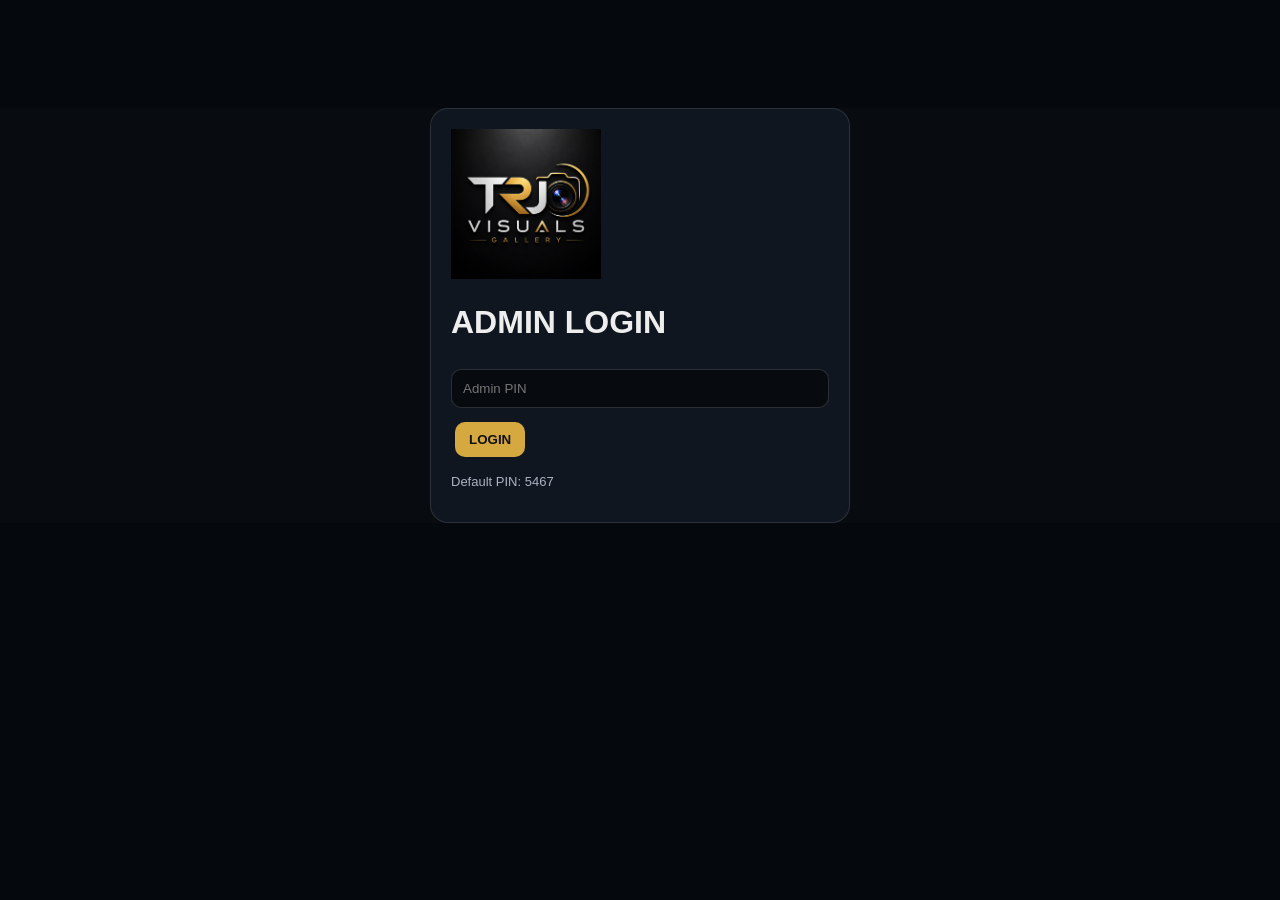
<file: admin.html>
<!doctype html><html><head><meta charset="utf-8"><meta name="viewport" content="width=device-width,initial-scale=1"><title>TRJ Visual Gallery Admin</title><link rel="stylesheet" href="style.css"><style>body{background:#080b10;color:#eee}.admin{max-width:1200px;margin:auto;padding:28px}.admin-card{background:#101620;border:1px solid #ffffff1e;border-radius:18px;padding:20px;margin:18px 0}.admin input,.admin select,.admin textarea{width:100%;box-sizing:border-box;padding:11px;margin:6px 0 10px;background:#070a0f;color:#fff;border:1px solid #ffffff26;border-radius:10px}.admin button{padding:10px 14px;border:0;border-radius:10px;background:#d5a93f;color:#111;font-weight:800;cursor:pointer;margin:4px}.row{display:grid;grid-template-columns:1fr 1fr;gap:14px}.item{padding:12px;border:1px solid #ffffff18;border-radius:12px;margin:8px 0}.top{display:flex;justify-content:space-between;gap:12px;align-items:center;flex-wrap:wrap}.muted{color:#aab3c1;font-size:13px}.danger{background:#b94b4b!important;color:white!important}.silver{background:#c5ccd5!important}.gold{background:#e4b84f!important}.login{max-width:420px;margin:12vh auto}.hidden{display:none!important}</style></head><body><div id="login" class="admin login admin-card"><img src="assets/gallery-logo.png" style="width:150px"><h1>ADMIN LOGIN</h1><input id="pin" type="password" placeholder="Admin PIN"><button onclick="loginAdmin()">LOGIN</button><p class="muted">Default PIN: 5467</p></div><div id="panel" class="admin hidden"><div class="top"><div><h1>TRJ VISUAL GALLERY — ADMIN</h1><div class="muted">Manage promo codes, Help Assistant, folders/media and intro text. • NO DATABASE — local system.</div></div><a href="index.html" style="color:#f0c85b">Open Customer Website</a></div>
<div class="admin-card"><h2>1. Website Connection</h2><p class="muted">START_WEBSITE.bat එකෙන් website එක open කරලා තියෙන නිසා වෙනම folder connect කරන්න ඕන නැහැ.</p><b style="color:#8fda9b">● LOCAL SERVER CONNECTED</b> <button onclick="saveConfig()">SAVE ALL CHANGES</button></div>
<div class="admin-card"><h2>2. Promo Codes</h2><div class="row"><div><input id="pcode" placeholder="Promo code e.g. T1234"><select id="pplan"><option value="DAY24">24 HOUR PRO • Rs.199</option><option value="SILVER">SILVER • 7 Day Pro • Rs.399</option><option value="GOLD">GOLD • 30 Day Pro • Rs.649</option></select><input id="pexp" type="date"><button onclick="addPromo()">ADD PROMO CODE</button></div><div id="promoList"></div></div></div>
<div class="admin-card"><h2>3. Help Assistant Q & A</h2><textarea id="hq" placeholder="Question"></textarea><textarea id="ha" placeholder="Answer"></textarea><input type="hidden" id="hedit"><button onclick="saveHelp()">ADD / SAVE QUESTION</button><button onclick="clearHelp()" class="silver">CLEAR</button><div id="helpList"></div></div>
<div class="admin-card"><h2>4. Nature / Wildlife Intro</h2><textarea id="nsi" placeholder="Nature Sinhala"></textarea><textarea id="nen" placeholder="Nature English"></textarea><textarea id="wsi" placeholder="Wildlife Sinhala"></textarea><textarea id="wen" placeholder="Wildlife English"></textarea></div>
<div class="admin-card"><h2>5. Folders & Media</h2><p class="muted">Type එක තෝරලා folder name එක දෙන්න. Create Folder කරලා files upload කරන්න. අවසානයේ SCAN MEDIA + SAVE ALL CHANGES කරන්න.</p><div class="row"><div><select id="mtype"><option value="photos">Photo Album</option><option value="videos">Video Album</option><option value="nature">Nature</option><option value="wildlife">Wild Animal</option></select><input id="mfolder" placeholder="Folder name"><button onclick="createFolder()">CREATE FOLDER</button></div><div><input id="mfiles" type="file" multiple><button onclick="uploadFiles()">UPLOAD FILES TO FOLDER</button></div></div><button onclick="scanMedia()">SCAN MEDIA</button><div id="mediaStatus" class="muted"></div></div>
<div class="admin-card"><h2>6. Admin PIN</h2><input id="adminPin" placeholder="4 digit PIN"><p class="muted">Change here and Save All Changes.</p></div>
</div><script src="config.js"></script><script>
let cfg=JSON.parse(JSON.stringify(window.TRJ_CONFIG)), root=null;
function loginAdmin(){if(pin.value===String(cfg.adminPin||'5467')){login.classList.add('hidden');panel.classList.remove('hidden');render()}else alert('Wrong PIN')}
function render(){nsi.value=cfg.intros?.natureSi||'';nen.value=cfg.intros?.natureEn||'';wsi.value=cfg.intros?.wildlifeSi||'';wen.value=cfg.intros?.wildlifeEn||'';adminPin.value=cfg.adminPin||'5467';renderPromo();renderHelp()}
function renderPromo(){promoList.innerHTML=(cfg.promoCodes||[]).map((p,i)=>typeof p==='string'?`<div class=item>${p} • GOLD <button class=danger onclick="delPromo(${i})">DELETE</button></div>`:`<div class=item><b>${p.code}</b> • ${p.plan} ${p.expires?'• expires '+p.expires:''} • ${p.active===false?'INACTIVE':'ACTIVE'} <button onclick="togglePromo(${i})">${p.active===false?'ACTIVATE':'DISABLE'}</button><button class=danger onclick="delPromo(${i})">DELETE</button></div>`).join('')}
function addPromo(){let c=pcode.value.trim().toUpperCase();if(!c)return;cfg.promoCodes=cfg.promoCodes||[];cfg.promoCodes.push({code:c,plan:pplan.value,active:true,expires:pexp.value});pcode.value='';pexp.value='';renderPromo()}
function delPromo(i){cfg.promoCodes.splice(i,1);renderPromo()}function togglePromo(i){let p=cfg.promoCodes[i];if(typeof p==='string')cfg.promoCodes[i]={code:p,plan:'GOLD',active:false,expires:''};else p.active=!p.active;renderPromo()}
function renderHelp(){helpList.innerHTML=(cfg.helpQuestions||[]).map((q,i)=>`<div class=item><b>${i+1}. ${esc(q[0])}</b><br><span class=muted>${esc(q[1])}</span><br><button onclick="editHelp(${i})">EDIT</button><button class=danger onclick="delHelp(${i})">DELETE</button></div>`).join('')}
function saveHelp(){let q=hq.value.trim(),a=ha.value.trim();if(!q||!a)return;let i=hedit.value;if(i==='')cfg.helpQuestions.push([q,a]);else cfg.helpQuestions[+i]=[q,a];clearHelp();renderHelp()}function editHelp(i){hq.value=cfg.helpQuestions[i][0];ha.value=cfg.helpQuestions[i][1];hedit.value=i;scrollTo({top:hq.offsetTop-40,behavior:'smooth'})}function delHelp(i){cfg.helpQuestions.splice(i,1);renderHelp()}function clearHelp(){hq.value='';ha.value='';hedit.value=''}
async function createFolder(){let name=mfolder.value.trim();if(!name)return alert('Folder name එක දෙන්න');let r=await fetch('/api/create-folder',{method:'POST',headers:{'Content-Type':'application/json'},body:JSON.stringify({type:mtype.value,folder:name})});let j=await r.json();if(j.ok){cfg.folders=j.folders;mediaStatus.textContent='Folder created: '+name}else alert('Folder create failed')}
async function uploadFiles(){let name=mfolder.value.trim();if(!name)return alert('Folder name එක දෙන්න');if(!mfiles.files.length)return alert('Photo / Video select කරන්න');let fd=new FormData();fd.append('type',mtype.value);fd.append('folder',name);for(const f of mfiles.files)fd.append('files',f);mediaStatus.textContent='Uploading...';let r=await fetch('/api/upload',{method:'POST',body:fd});let j=await r.json();if(j.ok){cfg.folders=j.folders;mediaStatus.textContent=`Uploaded ${j.count} file(s) to ${name}`;mfiles.value=''}else alert('Upload failed')}
async function scanMedia(){let r=await fetch('/api/scan');cfg.folders=await r.json();mediaStatus.textContent='Media scan complete.'}
async function saveConfig(){cfg.intros={natureSi:nsi.value,natureEn:nen.value,wildlifeSi:wsi.value,wildlifeEn:wen.value};cfg.adminPin=adminPin.value.trim()||'5467';await scanMedia();let r=await fetch('/api/save-config',{method:'POST',headers:{'Content-Type':'application/json'},body:JSON.stringify(cfg)});let j=await r.json();if(j.ok){cfg.folders=j.folders;alert('Saved successfully. Customer website එක refresh කරන්න.')}else alert('Save failed')}
function esc(s){return String(s).replace(/[&<>"']/g,m=>({'&':'&amp;','<':'&lt;','>':'&gt;','"':'&quot;',"'":'&#39;'}[m]))}
</script></body></html>
</file>
<file: style.css>
:root{--gold:#e6b84a;--silver:#dbe2e8;--blue:#00a8ff;--ink:#05080d;--panel:#0d1420;--line:#26364b}*{box-sizing:border-box}html,body{margin:0;background:#05080d;color:#eef4fa;font-family:Arial,Helvetica,sans-serif;min-height:100%;scroll-behavior:smooth}body{background:radial-gradient(circle at 15% 10%,#1d2e44 0,transparent 34%),radial-gradient(circle at 80% 5%,#3a2a0b 0,transparent 24%),linear-gradient(135deg,#030405,#0b111b 55%,#071a28)}header{height:78px;position:fixed;z-index:40;top:0;left:0;right:0;display:flex;align-items:center;gap:18px;padding:10px 22px;background:rgba(4,7,11,.82);backdrop-filter:blur(18px);border-bottom:1px solid #ffffff17}.brand{display:flex;align-items:center;gap:10px;background:none;border:0;color:white;font-weight:800;letter-spacing:1px;cursor:pointer}.brand img{width:52px;height:52px;object-fit:contain;border-radius:10px}.brand span{white-space:nowrap}nav{display:flex;gap:7px;overflow:auto;flex:1}nav button{border:1px solid #ffffff20;background:#ffffff08;color:#dfe8f2;border-radius:999px;padding:9px 12px;white-space:nowrap;cursor:pointer}nav button:hover,nav button.active{border-color:var(--gold);color:#fff;background:linear-gradient(90deg,#d8a42d22,#00a8ff22)}.mail{color:#a9c6df;text-decoration:none;font-size:12px;white-space:nowrap}.page{display:none;min-height:100vh;padding-top:78px;position:relative}.page.active{display:block}.page:not(.home):before{content:"";position:fixed;inset:78px 0 0;pointer-events:none;background:url('assets/gallery-logo.png') center/430px no-repeat;opacity:.035}.content{max-width:1200px;margin:auto;padding:64px 28px 100px;position:relative}.content h2{font-size:clamp(34px,5vw,64px);margin:0 0 12px;background:linear-gradient(90deg,#fff,#d9b24b,#8bd9ff);-webkit-background-clip:text;color:transparent}.lead{color:#aebdca;margin-bottom:30px}.home{height:100vh;overflow:hidden}.home video{position:absolute;inset:0;width:100%;height:100%;object-fit:cover;pointer-events:none}.shade{position:absolute;inset:0;background:linear-gradient(90deg,rgba(0,0,0,.88),rgba(0,0,0,.36) 55%,rgba(0,0,0,.7)),linear-gradient(0deg,#03060b 0,transparent 45%)}.hero-watermark{position:absolute;right:4vw;bottom:5vh;width:min(34vw,430px);opacity:.2;filter:grayscale(.15)}.hero{position:absolute;left:6vw;top:50%;transform:translateY(-45%);max-width:780px}.eyebrow{letter-spacing:5px;color:#b8d7ec;font-size:12px}.hero h1{font-size:clamp(54px,9vw,125px);line-height:.78;margin:22px 0;color:#f5f7fa;text-shadow:0 10px 35px #000}.hero h1 b{color:var(--gold)}.hero p{font-size:20px;color:#d3dde6}.status{display:inline-block;padding:8px 14px;border:1px solid #ffffff2b;border-radius:999px;background:#0008}.status strong{color:var(--blue)}.home-icons{display:flex;flex-wrap:wrap;gap:10px;margin:22px 0}.home-icons button{padding:12px 16px;border-radius:14px;border:1px solid #ffffff2b;background:#0b121ad9;color:white;cursor:pointer}.socials{display:flex;gap:10px;align-items:center;flex-wrap:wrap}.socials a{color:#fff;text-decoration:none;border-bottom:1px solid var(--gold);font-size:13px}.socials span{font-size:12px;color:#a9b7c5}.gate{position:fixed;z-index:100;inset:0;background:radial-gradient(circle at 50% 25%,#193049,#020306 65%);display:grid;place-items:center}.gate-card{width:min(92vw,480px);padding:34px;text-align:center;border:1px solid #ffffff20;background:#07101ad9;border-radius:28px;box-shadow:0 30px 90px #000}.gate-card img{width:180px;border-radius:22px}.gate-card h1{margin:12px 0 4px}.gate-actions{display:grid;grid-template-columns:1fr 1fr;gap:12px;margin-top:20px}.gate button,.promo-activate button,.plans button,.composer button{padding:13px;border:0;border-radius:12px;font-weight:800;cursor:pointer}.gate .pro,.plans .featured button{background:linear-gradient(90deg,#d7a72d,#ffe28a);color:#111}.promo-box{margin-top:14px}.promo-box input,.promo-activate input,.composer input{width:100%;padding:13px;border:1px solid #ffffff24;border-radius:12px;background:#05080d;color:white;margin-bottom:8px}.hidden{display:none!important}.folder-grid{display:grid;grid-template-columns:repeat(auto-fill,minmax(230px,1fr));gap:18px}.folder{padding:22px;border:1px solid #ffffff16;background:linear-gradient(145deg,#121b28,#090d13);border-radius:20px;min-height:150px;cursor:pointer;box-shadow:inset 0 1px #ffffff0d}.folder .icon{font-size:42px}.folder small{color:#7f93a6}.empty{border:1px dashed #ffffff26;border-radius:20px;padding:40px;text-align:center;color:#8294a5}.intro,.about-copy,.owner,.promo-activate{padding:24px;border:1px solid #ffffff16;background:#0a111bd9;border-radius:20px;line-height:1.7;margin:22px 0}.chat{border:1px solid #ffffff16;border-radius:24px;overflow:hidden;background:#07101a}.messages{height:360px;overflow:auto;padding:20px;background:linear-gradient(#07101a,#0c1722)}.bubble{max-width:75%;padding:12px 14px;border-radius:16px;margin:8px 0;line-height:1.5}.bubble.bot{background:#162536}.bubble.me{background:#075e54;margin-left:auto}.questions{display:flex;gap:8px;overflow:auto;padding:12px;border-top:1px solid #ffffff10}.questions button{white-space:nowrap;background:#111c28;color:#dbe8f3;border:1px solid #ffffff18;border-radius:999px;padding:8px 12px;cursor:pointer}.composer{display:flex;gap:8px;padding:12px}.composer input{margin:0}.logos{display:grid;grid-template-columns:repeat(3,1fr);gap:20px;align-items:center}.logos img{width:100%;max-height:260px;object-fit:contain;border-radius:20px;background:#06090d}.owner strong{display:block;font-size:28px;color:var(--gold);margin-top:8px}.plans{display:grid;grid-template-columns:repeat(3,1fr);gap:18px}.plans article{padding:26px;border:1px solid #ffffff17;border-radius:22px;background:#0a111a}.plans article.featured{border-color:var(--gold);transform:translateY(-8px)}.plans h3{font-size:30px}.plans p{line-height:1.9;color:#c4d0da}.save{display:inline-block;background:#16351f;color:#9bf1af;padding:7px 10px;border-radius:9px;font-size:12px}.viewer{position:fixed;z-index:80;inset:0;background:#000e;display:grid;place-items:center;padding:30px}.viewer .close{position:absolute;right:25px;top:20px;font-size:40px;background:none;border:0;color:white;cursor:pointer}.viewer img,.viewer video{max-width:90vw;max-height:78vh}.media-actions{display:flex;justify-content:center;gap:10px;margin-top:12px}.media-actions button{padding:10px 14px;border-radius:10px;border:1px solid #ffffff25;background:#111a25;color:white}.toast{position:fixed;z-index:120;left:50%;bottom:30px;transform:translateX(-50%);background:#111c28;border:1px solid #ffffff22;padding:12px 18px;border-radius:12px;opacity:0;pointer-events:none;transition:.25s}.toast.show{opacity:1}.copyright{position:absolute;left:0;right:0;bottom:18px;text-align:center;color:#718191;font-size:12px}@media(max-width:900px){header{height:auto;min-height:74px;flex-wrap:wrap;padding:8px 12px}.brand span{display:none}.mail{order:3;width:100%;text-align:right}.page{padding-top:112px}.home{height:100svh}.hero{left:6vw;right:6vw}.hero-watermark{width:45vw}.plans{grid-template-columns:1fr}.plans article.featured{transform:none}.logos{grid-template-columns:1fr}.socials span{width:100%}}
.silver-plan{border-color:#aeb7c4!important;box-shadow:0 0 28px #c0c6cf22!important}.gold-plan{border-color:#e8b94a!important;box-shadow:0 0 42px #e8b94a33!important;transform:scale(1.025)}.best-badge{background:linear-gradient(90deg,#8b6400,#ffd86b,#a97900);color:#111;font-weight:900;padding:8px 12px;border-radius:999px;margin:-8px 0 14px;text-align:center;letter-spacing:.4px}.plan-table{margin-top:28px;overflow:auto;background:#0d1118cc;border:1px solid #ffffff20;border-radius:18px;padding:18px}.plan-table table{width:100%;border-collapse:collapse;min-width:650px}.plan-table th,.plan-table td{padding:14px;border-bottom:1px solid #ffffff16;text-align:center}.plan-table th:first-child,.plan-table td:first-child{text-align:left}.plan-table th:nth-child(3){color:#d9e1ea}.plan-table th:nth-child(4){color:#f5c75a}

.free-code-box{margin-top:22px;padding:18px;border:1px solid #00a8ff55;border-radius:16px;background:#071827}.free-code-box code{display:inline-block;margin:10px 0;padding:9px 14px;border-radius:9px;background:#000;color:#79d4ff;font-size:20px;font-weight:900;letter-spacing:2px}.device-note{color:#d6b85d;font-weight:700}.download-offer{max-width:560px;text-align:center;padding:30px;border:1px solid #ffffff22;border-radius:24px;background:#0a111b}.download-offer img{width:120px}.download-offer p{line-height:1.7;color:#c9d5df}.gold-buy{background:linear-gradient(90deg,#d7a72d,#ffe28a)!important;color:#111!important;font-weight:900}

.activation-notice{margin-top:16px;max-width:520px;padding:15px 16px;border:1px solid #e6b84a88;border-radius:16px;background:#090d14e8;display:flex;align-items:center;gap:12px;flex-wrap:wrap;box-shadow:0 0 28px #e6b84a20}.activation-notice b{color:#f0c65c;letter-spacing:.8px}.activation-notice span{color:#c9d5df;font-size:13px;flex:1 1 260px}.activation-notice button,.free-code-box button{border:0;border-radius:11px;padding:11px 15px;font-weight:900;cursor:pointer;background:linear-gradient(90deg,#d7a72d,#ffe28a);color:#111}.free-code-box code{display:block;width:max-content}.status strong{white-space:nowrap}

/* V1.4 page affiliation watermark */
.page::after{content:"A TRJ Visuals Media affiliated website.";position:fixed;z-index:2;left:50%;top:68%;transform:translate(-50%,-50%);width:auto;max-width:92vw;white-space:nowrap;text-align:center;pointer-events:none;color:#ffffff;opacity:.07;font-size:clamp(14px,2vw,28px);font-weight:800;letter-spacing:.8px;text-shadow:0 0 18px #000;}
.page .content,.home .hero,.home .hero-watermark{z-index:3}.home .hero,.home .hero-watermark{position:absolute}.home .shade{z-index:1}.home video{z-index:0}.page:not(.home):before{z-index:0}.page:not(.home) .content{z-index:1}
@media(max-width:700px){.page::after{font-size:22px;line-height:1.3;top:62%;}}

.ban-status{margin:12px 0;padding:12px 14px;border:1px solid rgba(255,80,80,.65);background:rgba(120,0,0,.28);border-radius:12px;color:#ffb1b1;font-weight:800;letter-spacing:.4px}.ban-status.hidden{display:none}

/* V1.6.5 compact Windows-style media thumbnails */
#viewerBody{width:min(1400px,95vw);max-height:86vh;overflow:auto;padding:16px 18px 24px;box-sizing:border-box}
.folder-head{display:flex;align-items:center;justify-content:space-between;gap:16px;margin:0 0 14px}.folder-head h2{margin:0}.folder-head span{color:#a9b5c1;font-size:13px}
.media-thumb-grid{display:grid;grid-template-columns:repeat(auto-fill,minmax(118px,1fr));gap:16px 14px;align-items:start}
.media-tile{position:relative;display:flex;flex-direction:column;gap:7px;align-items:center;min-width:0;background:transparent;border:0;color:#e8eef5;cursor:pointer;padding:4px;border-radius:8px}
.media-tile:hover{background:#ffffff10}.media-tile img,.media-tile video{width:100%;height:86px;object-fit:cover;border-radius:4px;border:1px solid #ffffff22;background:#05080d;box-shadow:0 2px 8px #0007}
.media-tile small{display:block;width:100%;overflow:hidden;text-overflow:ellipsis;white-space:nowrap;text-align:center;font-size:12px;color:#d8e1e8}
.media-play{position:absolute;top:34px;left:50%;transform:translate(-50%,-50%);width:30px;height:30px;display:grid;place-items:center;border-radius:50%;background:#000b;color:white;border:1px solid #ffffff66}
@media(max-width:650px){.media-thumb-grid{grid-template-columns:repeat(3,minmax(0,1fr));gap:12px 8px}.media-tile img,.media-tile video{height:74px}.media-tile small{font-size:10px}}

/* V1.6.5 full-site ban + emergency recovery */
.system-ban-overlay{position:fixed;z-index:500;inset:0;background:radial-gradient(circle at 50% 20%,#28120c,#04070b 58%,#000 100%);display:grid;place-items:center;padding:24px}
.system-ban-overlay.hidden{display:none}.system-ban-card{width:min(620px,94vw);text-align:center;background:#0a0e15f2;border:1px solid #ff6f613f;border-radius:26px;padding:28px;box-shadow:0 30px 100px #000}
.system-ban-card img{width:112px;opacity:.8}.ban-icon{font-size:46px;margin-top:6px}.system-ban-card h1{margin:5px 0;color:#ff786e;letter-spacing:3px}.system-ban-card p{color:#c9d1db;line-height:1.55}
.ban-wait{margin:16px auto;padding:13px 16px;border-radius:14px;border:1px solid #ff786e55;background:#3b0d0d;color:#ffd1cb;font-size:18px}.ban-wait strong{font-size:24px;color:#fff}
.ban-help{max-width:510px;margin:14px auto}.ban-actions button,.unlock-box button{border:0;border-radius:12px;padding:12px 16px;font-weight:900;cursor:pointer;background:linear-gradient(90deg,#d6a52d,#ffe28c);color:#111}
.unlock-box{margin-top:18px;padding-top:18px;border-top:1px solid #ffffff1a}.unlock-box input{width:min(390px,92%);box-sizing:border-box;padding:12px 13px;border-radius:10px;border:1px solid #ffffff2a;background:#04070b;color:white;margin:0 8px 10px 0}.unlock-box small{display:block;color:#ffb0a8;margin-top:8px}
body.system-banned header{pointer-events:none;filter:grayscale(.5);opacity:.35}
body.system-banned main{filter:blur(1px) brightness(.28);pointer-events:none;user-select:none}

/* V1.6.6 FREE preview watermark on every photo thumbnail and full preview */
.photo-preview-wrap{position:relative;display:block;width:100%;overflow:hidden;border-radius:4px}
.photo-preview-wrap>img:first-child{display:block;width:100%}
.media-tile .photo-preview-wrap>img:first-child{height:86px;object-fit:cover;border-radius:4px;border:1px solid #ffffff22;background:#05080d;box-shadow:0 2px 8px #0007}
.free-photo-watermark{position:absolute!important;right:5px!important;bottom:5px!important;width:34%!important;height:auto!important;max-height:48%!important;object-fit:contain!important;border:0!important;box-shadow:none!important;background:transparent!important;opacity:.62;pointer-events:none;filter:drop-shadow(0 2px 4px #000b)}
.photo-preview-wrap.full-preview{display:inline-block;width:auto;max-width:90vw;max-height:78vh;overflow:hidden;border-radius:8px}
.photo-preview-wrap.full-preview>img:first-child{max-width:90vw;max-height:78vh;width:auto;height:auto;object-fit:contain}
.free-photo-watermark.viewer-watermark{right:14px!important;bottom:14px!important;width:min(25%,260px)!important;max-height:34%!important;opacity:.58}
@media(max-width:650px){.media-tile .photo-preview-wrap>img:first-child{height:74px}.free-photo-watermark{width:42%!important}}
</file>
